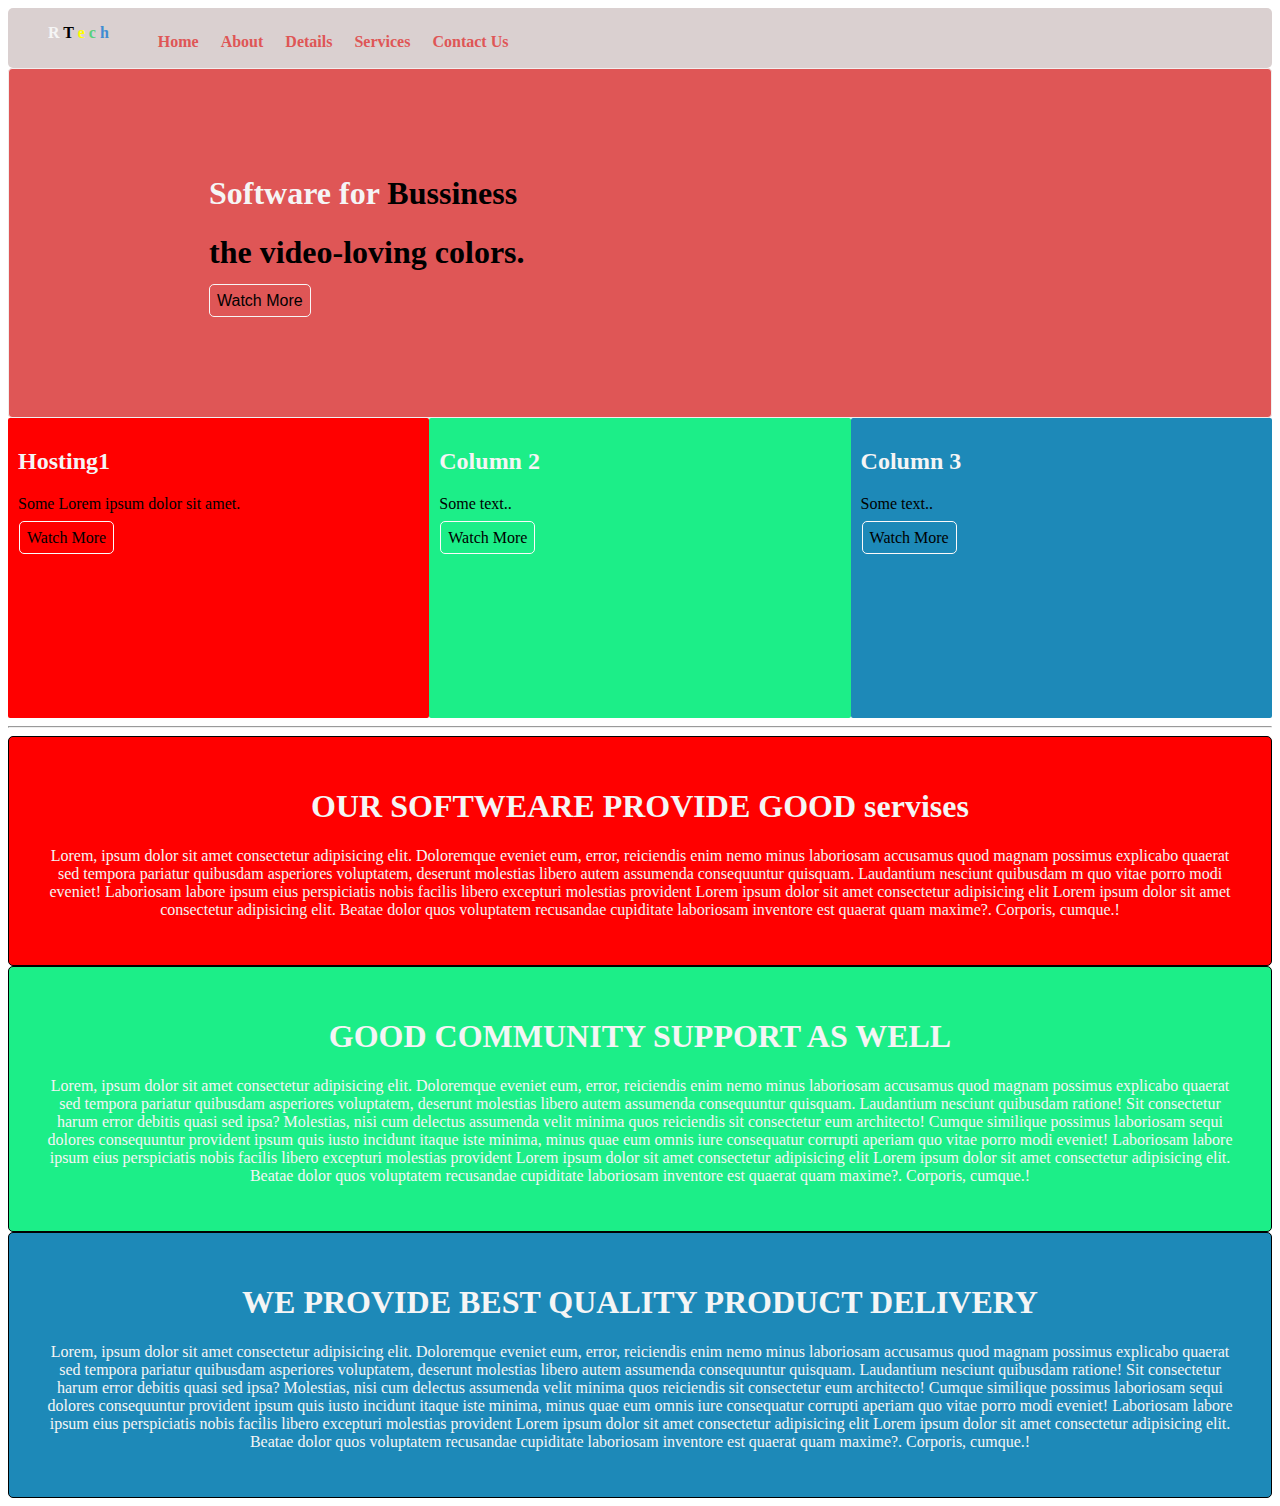
<file: bussiness.html>
<!DOCTYPE html>
<html lang="en">

<head>
    <title>Bussiness</title>
    <link rel="stylesheet" href="bussiness.css">
    <style>
        * {
            box-sizing: border-box;
        }

        /* Create three equal columns that floats next to each other */
        .column {
            float: left;
            width: 33.33%;
            padding: 10px;
            height: 300px;
            border-radius: 2px;
            color: whitesmoke;
            /* Should be removed. Only for demonstration */
        }

        .column p {
            color: black;
        }

        /* Clear floats after the columns */
        .row:after {
            content: "";
            display: table;
            clear: both;
        }
    </style>
    </style>
</head>

<body>

    <div class="aa" style="border-radius: 5px;">
        <ul style="font-weight: bold;">
            <h><a style="color: whitesmoke;">R</a>
                T
                <a style="color:yellow;">e</a>
                <e style="color:  rgb(87, 209, 123);">c</e>
                <a style="color:rgb(64, 140, 211);">h</a>
            </h>
        </ul>
        <ul style="font-weight: bold;">
            <li> <a href="#">Home</a></li>
            <li> <a
                    href="https://www.google.com/search?q=bussiness+web+page&bih=694&biw=1517&hl=en-GB&sxsrf=APq-WBtw2R2-Ytxs-AU4_Lq8FOdxaTH6iw%3A1648867358915&ei=HrhHYtuwN8zH4-EPyZm-8AE&ved=0ahUKEwjbt9bJrfT2AhXM4zgGHcmMDx4Q4dUDCA4&uact=5&oq=bussiness+web+page&gs_lcp=Cgdnd3Mtd2l6EAMyBAgAEAoyBAgAEAoyBAgAEAo6BggAEAcQHjoICAAQBxAKEB46BAgAEA06CAgAEA0QChAeOgYIABANEB5KBAhBGABKBAhGGABQAFjLDmCOFWgAcAF4AIAB0QGIAdkLkgEFMC44LjGYAQCgAQHAAQE&sclient=gws-wiz">About</a>
            </li>
            <li> <a
                    href="https://www.google.com/search?q=business+web+page+details&bih=675&biw=646&hl=en-GB&sxsrf=APq-WBsx99VzqRANK3iUVcDRhE0qVSFy5A%3A1648867366445&ei=JrhHYp3SGtuU4-EPrfKT2AE&oq=bussiness+web+page+det&gs_lcp=[base64]&sclient=gws-wiz">Details</a>
            </li>
            <li> <a
                    href="https://www.google.com/search?q=business+web+page+servises&bih=675&biw=646&hl=en-GB&sxsrf=APq-WBtFADI7IM2CcnVUZ2m7kLNHHAAjjA%3A1648867450973&ei=erhHYuyHO6SI4-EPsrShiAI&ved=0ahUKEwjsrMn1rfT2AhUkxDgGHTJaCCEQ4dUDCA4&uact=5&oq=business+web+page+servises&gs_lcp=[base64]&sclient=gws-wiz">Services</a>
            </li>
            <li> <a
                    href="https://www.google.com/search?q=business+web+page+contact+us+page&bih=675&biw=646&hl=en-GB&sxsrf=APq-WBuf8gagmfQsce9kYSIWs4XH7FGWRw%3A1648867486481&ei=nrhHYqmDHfiM4-EPwpizoAs&oq=business+web+page+contact+us&gs_lcp=Cgdnd3Mtd2l6EAEYATIFCCEQoAEyBQghEKABOgQIABBHOggIIRAWEB0QHjoHCCEQChCgAUoECEEYAEoECEYYAFD2BFiYMGCXSWgAcAJ4AIABiAWIAfcfkgELMC4xLjAuNS4xLjOYAQCgAQHIAQjAAQE&sclient=gws-wiz">Contact
                    Us</a></li>

        </ul>
    </div>
    <div class="bb">
        <section style=" padding-top: 85px; padding-left:200px;">
            <h1>Software for <a style="color: black;">Bussiness</a></h1>
            <h1 style="color: black;">the video-loving colors.</h1>
            <h class="btn">Watch More</ h>
        </section>

    </div>
    <div class="row">
        <div class="column" style="background-color:red;">
            <h2>Hosting1</h2>
            <p>Some Lorem ipsum dolor sit amet. </p>
            <h class="bn">Watch More</ h>
        </div>
        <div class="column" style="background-color:rgb(28, 238, 136);">
            <h2>Column 2</h2>
            <p>Some text..</p>
            <h class="bn">Watch More</ h>
        </div>
        <div class="column" style="background-color:rgb(29, 137, 184);">
            <h2>Column 3</h2>
            <p>Some text..</p>
            <h class="bn">Watch More</ h>
        </div>
    </div>
    <!-- <div class="mx">


        <div class="cc">
            <h1 class="h">Hosting</h1>
            <p>Lorem, ipsum dolor sit amet consectetur adipisicing elit. Corporis, iste?</p>
            <h class="bn">Watch More</ h>
        </div>

        <div class="dd">
            <h1 class="h">Soapbox</h1>
            <p>Lorem ipsum dolor sit amet consectetur adipisicing elit. Sequi, nesciunt!</p>
            <h class=" bn">Watch More</ h>
        </div>
        <div class=" ee">
            <h1 class="h">Grow Your Bussiness</h1>
            <p>Lorem ipsum dolor sit amet ok ji ok.</p>
            <h class=" bn">Watch More</ h>
        </div>
    </div> -->

    <!-- <div class="gg">
        <div class="adiv">
            <h2>1stdiv</h2>
        </div>
        <div class="bdiv">
            <h2>2div</h2>
        </div>
    </div> -->
    <hr>

    <div class="ff" style="background-color: red ;">
        <h1>OUR SOFTWEARE PROVIDE GOOD servises</h1>
        <p>Lorem, ipsum dolor sit amet consectetur adipisicing elit. Doloremque eveniet eum, error, reiciendis enim nemo
            minus laboriosam accusamus quod magnam possimus explicabo quaerat sed tempora pariatur quibusdam asperiores
            voluptatem, deserunt molestias libero autem assumenda consequuntur quisquam. Laudantium nesciunt quibusdam
            m quo vitae porro modi eveniet! Laboriosam labore ipsum eius perspiciatis nobis facilis
            libero excepturi molestias provident Lorem ipsum dolor sit amet consectetur adipisicing elit Lorem ipsum
            dolor sit amet consectetur adipisicing elit. Beatae dolor quos voluptatem recusandae cupiditate laboriosam
            inventore est quaerat quam maxime?. Corporis,
            cumque.!</p>
    </div>
    <div class="ff" style=" background-color:rgb(28, 238, 136)">
        <h1>GOOD COMMUNITY SUPPORT AS WELL</h1>
        <p>Lorem, ipsum dolor sit amet consectetur adipisicing elit. Doloremque eveniet eum, error, reiciendis enim nemo
            minus laboriosam accusamus quod magnam possimus explicabo quaerat sed tempora pariatur quibusdam asperiores
            voluptatem, deserunt molestias libero autem assumenda consequuntur quisquam. Laudantium nesciunt quibusdam
            ratione! Sit consectetur harum error debitis quasi sed ipsa? Molestias, nisi cum delectus assumenda velit
            minima quos reiciendis sit consectetur eum architecto! Cumque similique possimus laboriosam sequi dolores
            consequuntur provident ipsum quis iusto incidunt itaque iste minima, minus quae eum omnis iure consequatur
            corrupti aperiam quo vitae porro modi eveniet! Laboriosam labore ipsum eius perspiciatis nobis facilis
            libero excepturi molestias provident Lorem ipsum dolor sit amet consectetur adipisicing elit Lorem ipsum
            dolor sit amet consectetur adipisicing elit. Beatae dolor quos voluptatem recusandae cupiditate laboriosam
            inventore est quaerat quam maxime?. Corporis,
            cumque.!</p>
    </div>
    <div class="ff" style=" background-color:rgb(29, 137, 184)">
        <h1>WE PROVIDE BEST QUALITY PRODUCT DELIVERY</h1>
        <p>Lorem, ipsum dolor sit amet consectetur adipisicing elit. Doloremque eveniet eum, error, reiciendis enim nemo
            minus laboriosam accusamus quod magnam possimus explicabo quaerat sed tempora pariatur quibusdam asperiores
            voluptatem, deserunt molestias libero autem assumenda consequuntur quisquam. Laudantium nesciunt quibusdam
            ratione! Sit consectetur harum error debitis quasi sed ipsa? Molestias, nisi cum delectus assumenda velit
            minima quos reiciendis sit consectetur eum architecto! Cumque similique possimus laboriosam sequi dolores
            consequuntur provident ipsum quis iusto incidunt itaque iste minima, minus quae eum omnis iure consequatur
            corrupti aperiam quo vitae porro modi eveniet! Laboriosam labore ipsum eius perspiciatis nobis facilis
            libero excepturi molestias provident Lorem ipsum dolor sit amet consectetur adipisicing elit Lorem ipsum
            dolor sit amet consectetur adipisicing elit. Beatae dolor quos voluptatem recusandae cupiditate laboriosam
            inventore est quaerat quam maxime?. Corporis,
            cumque.!</p>
    </div>

</body>

</html>
</file>
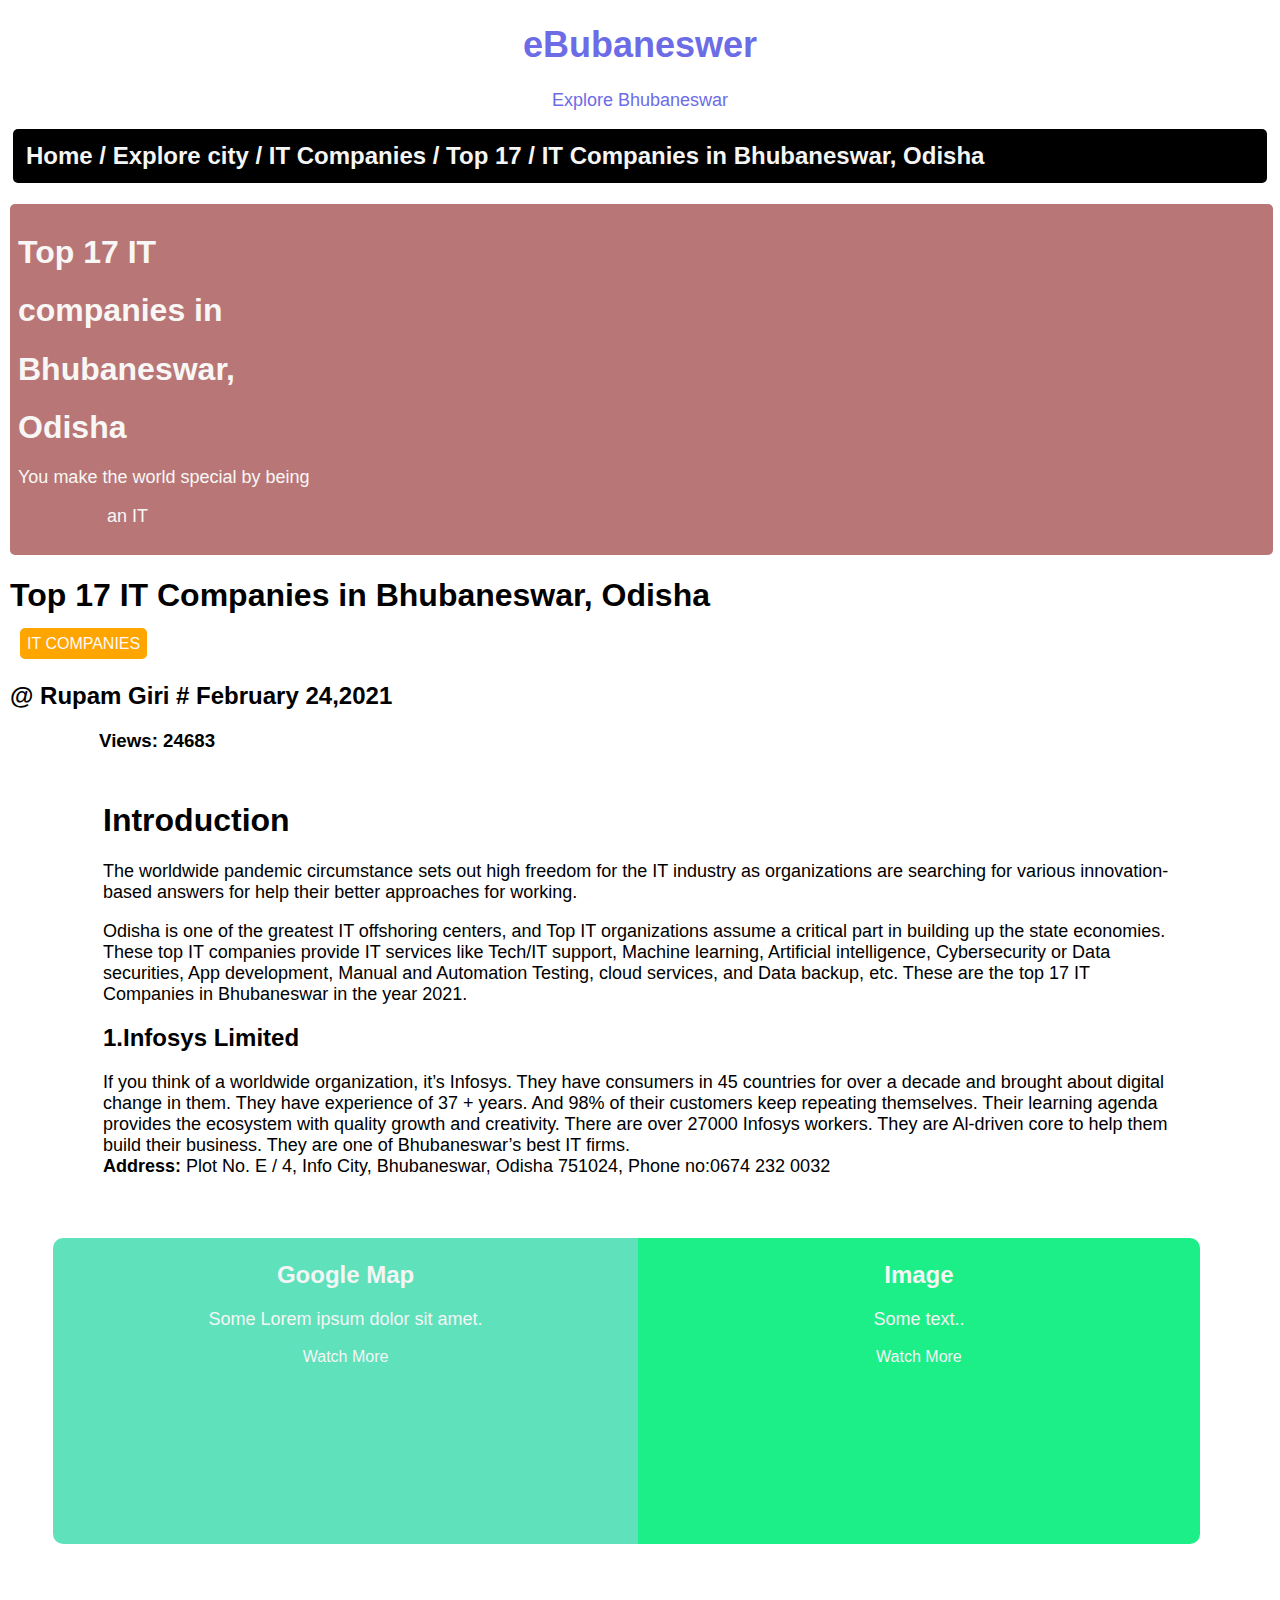
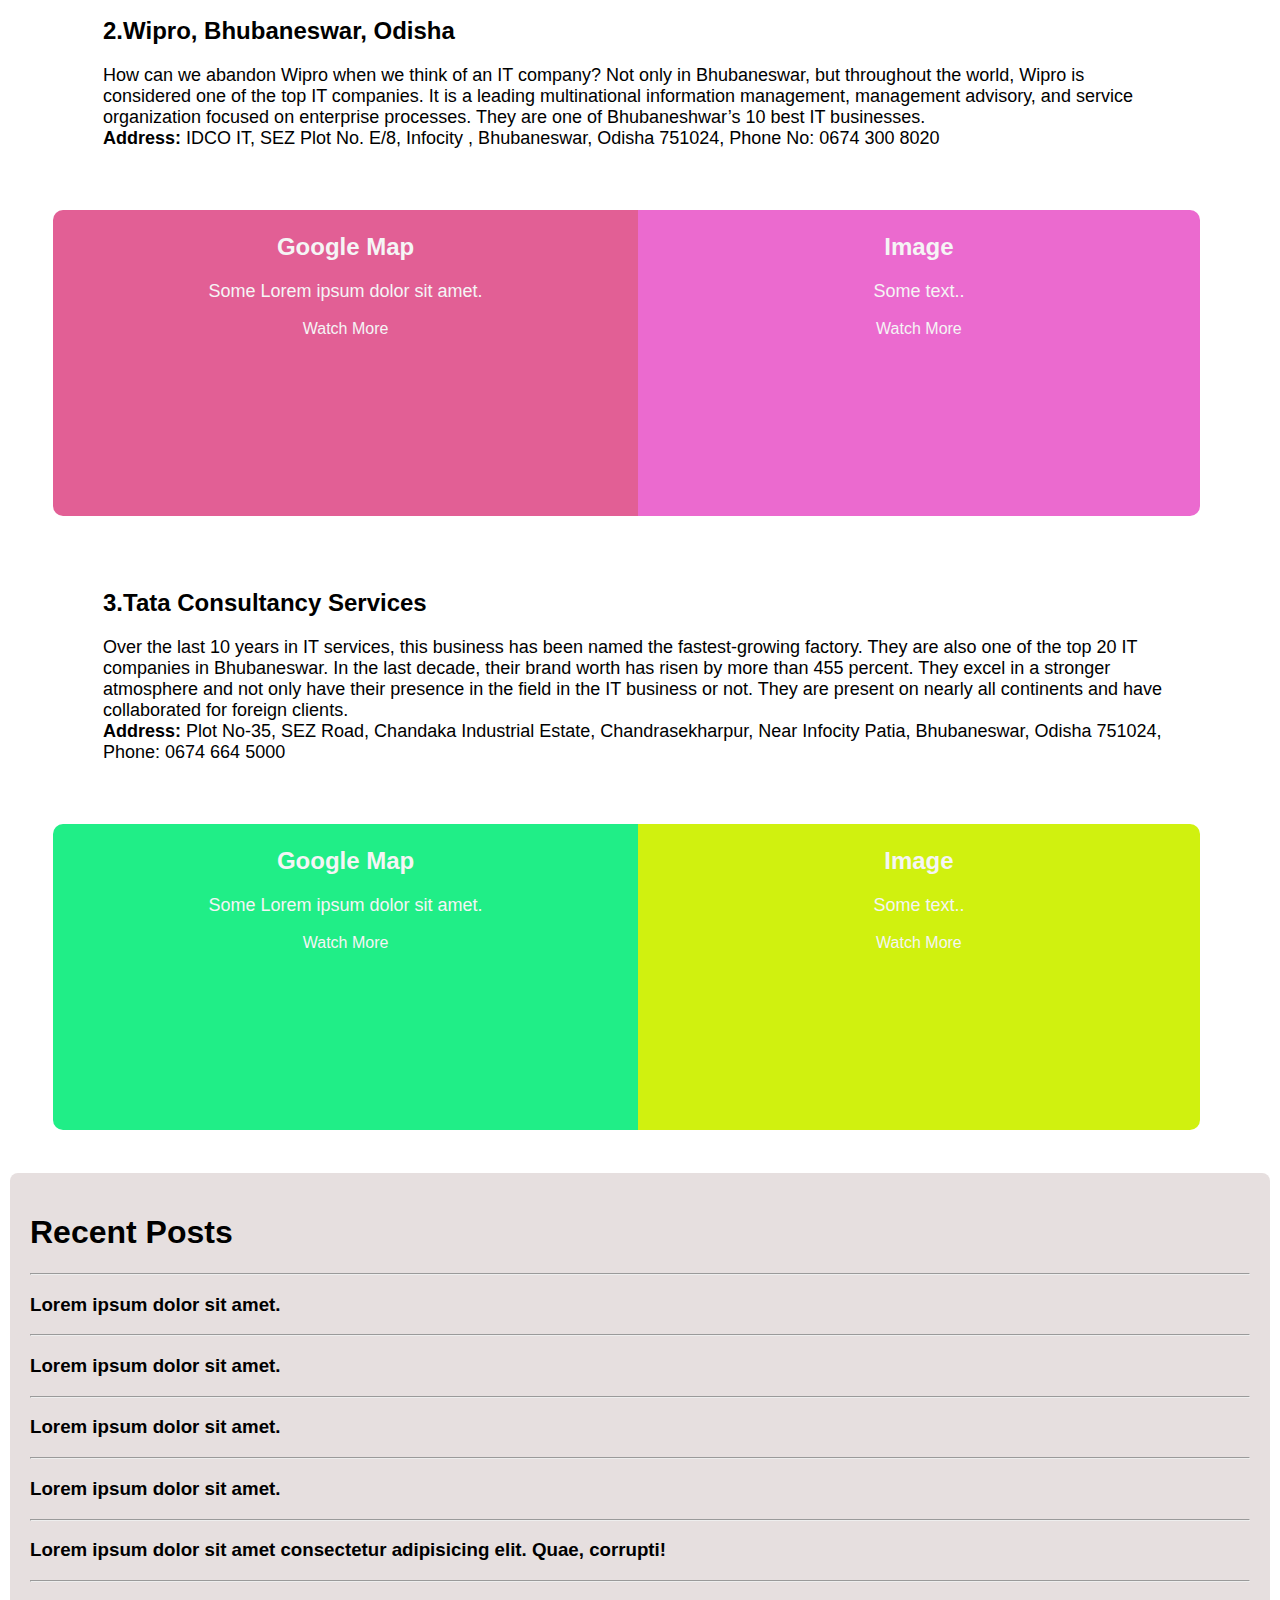
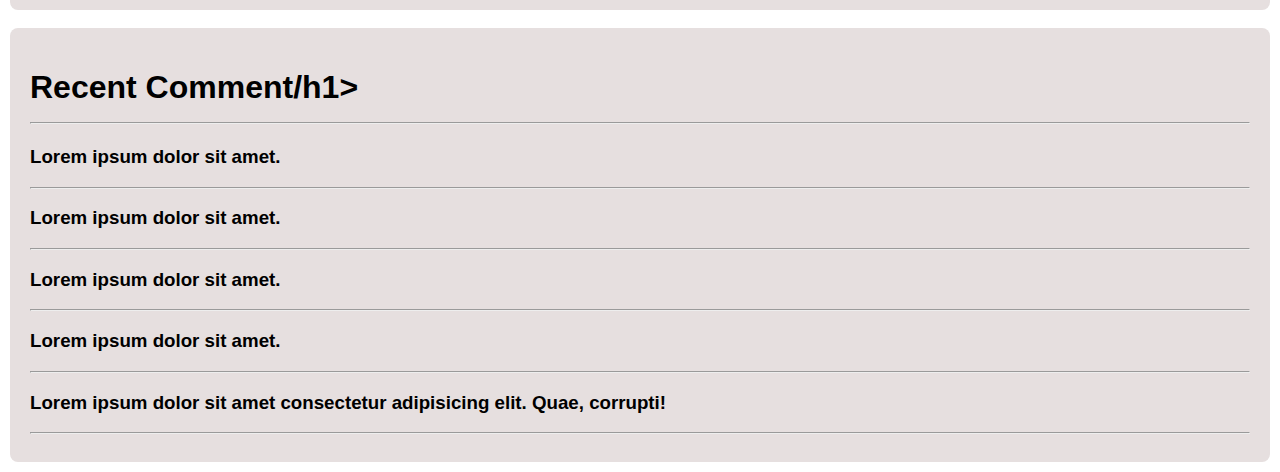
<file: bolg page/Blog on industry.html>
<!DOCTYPE html>
<html lang="en">

<head>
    <title>Top 17 IT Companies in Bhubaneswar, Odisha</title>
    <link rel="stylesheet" href="Blog on Industry.css">
</head>

<body>
    <div class="div1">
        <h1>eBubaneswer</h1>
        <P>Explore Bhubaneswar</P>
    </div>
    <div>
        <h2 class="div2">
            Home /
            Explore city /
            IT Companies /
            Top 17 / IT Companies in Bhubaneswar, Odisha</h2><br>
    </div>
    <div class="div3">
        <h1> Top 17 IT </h1>
        <h1> companies in</h1>
        <h1> Bhubaneswar,</h1>
        <h1> Odisha</h1>
        <p>You make the world special by being</p>
        <p style="padding-left: 89px;">an IT</p>
    </div>
    <div>
        <h1>Top 17 IT Companies in Bhubaneswar, Odisha</h1>
    </div>
    <div>
        <h class="btn1"> IT COMPANIES </h>
    </div>
    <div style="padding-top: 9px;">
        <h2>@ Rupam Giri # February 24,2021 </h2>
        <h3 style="padding-left: 89px;">Views: 24683</h3>
    </div>
    <div class="intro">
        <h1>Introduction</h1>
        <p>The worldwide pandemic circumstance sets out high freedom for the IT industry as organizations are searching
            for various
            innovation-based answers for help their better approaches for working.</p>
        <p>Odisha is one of the greatest IT offshoring centers, and Top IT organizations assume a critical part in
            building up the
            state economies.

            These top IT companies provide IT services like Tech/IT support, Machine learning, Artificial intelligence,
            Cybersecurity or Data securities, App development, Manual and Automation Testing, cloud services, and Data
            backup, etc.
            These are the top 17 IT Companies in Bhubaneswar in the year 2021.</p>

        <h2>1.Infosys Limited</h2>
        <p>If you think of a worldwide organization, it’s Infosys. They have consumers in 45 countries for over a decade
            and
            brought about digital change in them. They have experience of 37 + years. And 98% of their customers keep
            repeating
            themselves. Their learning agenda provides the ecosystem with quality growth and creativity. There are over
            27000
            Infosys workers. They are Al-driven core to help them build their business. They are one of Bhubaneswar’s
            best IT firms.<br>
            <a style="font-weight: bold">Address:</a> Plot No. E / 4, Info City, Bhubaneswar, Odisha 751024, Phone
            no:0674 232 0032
        </p>
    </div>
    <div style="padding: 43px;">
        <div class="row">
            <div class="column1" style="background-color:rgb(95, 226, 187);">
                <h2>Google Map</h2>
                <p>Some Lorem ipsum dolor sit amet. </p>
                <h class="bn">Watch More</ h>
            </div>
            <div class="column2" style="background-color:rgb(28, 238, 136);">
                <h2>Image</h2>
                <p>Some text..</p>
                <h class="bn">Watch More</ h>
            </div>

        </div>
    </div>
    <div class="intro">
        <h2>2.Wipro, Bhubaneswar, Odisha</h2>
        <p>How can we abandon Wipro when we think of an IT company? Not only in Bhubaneswar, but throughout the world,
            Wipro is
            considered one of the top IT companies. It is a leading multinational information management, management
            advisory, and
            service organization focused on enterprise processes. They are one of Bhubaneshwar’s 10 best IT
            businesses.<br>

            <a style="font-weight: bold"> Address:</a> IDCO IT, SEZ Plot No. E/8, Infocity , Bhubaneswar, Odisha
            751024, Phone No: 0674 300 8020
        </p>
    </div>
    <div style="padding: 43px;">
        <div class="row">
            <div class="column1" style="background-color:rgb(226, 95, 149);">
                <h2>Google Map</h2>
                <p>Some Lorem ipsum dolor sit amet. </p>
                <h class="bn">Watch More</ h>
            </div>
            <div class="column2" style="background-color:rgb(235, 106, 207);">
                <h2>Image</h2>
                <p>Some text..</p>
                <h class="bn">Watch More</ h>
            </div>

        </div>
    </div>
    <div class="intro">
        <h2>3.Tata Consultancy Services</h2>
        <p>Over the last 10 years in IT services, this business has been named the fastest-growing factory. They are
            also one of
            the top 20 IT companies in Bhubaneswar. In the last decade, their brand worth has risen by more than 455
            percent. They
            excel in a stronger atmosphere and not only have their presence in the field in the IT business or not. They
            are present
            on nearly all continents and have collaborated for foreign clients.<br>

            <a style="font-weight: bold"> Address:</a> Plot No-35, SEZ Road, Chandaka Industrial Estate,
            Chandrasekharpur, Near Infocity Patia, Bhubaneswar, Odisha
            751024, Phone: 0674 664 5000
        </p>
    </div>
    <div style="padding: 43px;">
        <div class="row">
            <div class="column1" style="background-color:rgb(32, 238, 135);">
                <h2>Google Map</h2>
                <p>Some Lorem ipsum dolor sit amet. </p>
                <h class="bn">Watch More</ h>
            </div>
            <div class="column2" style="background-color:rgb(208, 241, 15);">
                <h2>Image</h2>
                <p>Some text..</p>
                <h class="bn">Watch More</ h>
            </div>

        </div>
    </div>
    <div class="lastp">
        <h1>Recent Posts</h1>
        <hr>
        <h3>Lorem ipsum dolor sit amet.</h3>
        <hr>
        <h3>Lorem ipsum dolor sit amet.</h3>
        <hr>
        <h3>Lorem ipsum dolor sit amet.</h3>
        <hr>
        <h3>Lorem ipsum dolor sit amet.</h3>
        <hr>
        <h3>Lorem ipsum dolor sit amet consectetur adipisicing elit. Quae, corrupti!</h3>
        <hr>
    </div><br>
    <div class="lastp">
        <h1>Recent Comment/h1>
            <hr>
            <h3>Lorem ipsum dolor sit amet.</h3>
            <hr>
            <h3>Lorem ipsum dolor sit amet.</h3>
            <hr>
            <h3>Lorem ipsum dolor sit amet.</h3>
            <hr>
            <h3>Lorem ipsum dolor sit amet.</h3>
            <hr>
            <h3>Lorem ipsum dolor sit amet consectetur adipisicing elit. Quae, corrupti!</h3>
            <hr>

</body>

</html>
</file>
<file: bussiness.css>
body {
    font-family: cursive;
}

.aa {
    /* border: 1px solid black; */
    width: 100%;
    height: 60px;
    background-color: rgb(218, 208, 208);
    border-radius: 4px;
    display: inline-flex;
    text-align: left;


}



.bb {
    border: 1px solid rgb(241, 238, 238);
    width: 100%;
    height: 350px;
    background-color: rgb(223, 86, 86);
    color: whitesmoke;
    border-radius: 4px;
}

.mx {
    border: 1px solid rgb(235, 40, 73);
    width: 100%;
    height: 202px;
    float: left;
    background-color: rgb(243, 171, 171);
    border-radius: 6px;
}

.cc {
    /* border: 1px solid black; */
    width: 33%;
    height: 200px;
    margin-left: .1%;
    float: left;
    margin-top: 1px;
    background-color: rgb(243, 228, 12);

    text-align: center;
}

.dd {
    /* border: 1px solid black; */
    width: 33%;
    height: 200px;
    margin-left: .5px;
    /* margin-left  : 33%; */
    margin-top: 1px;
    background-color: rgb(87, 209, 123);
    float: left;
    text-align: center;
}

.ee {
    border: 1px solid black;
    width: 33%;
    height: 200px;
    /* margin-left: .1px%; */
    margin-left: 66%;

    margin-top: 1px;
    background-color: rgb(64, 140, 211);
    text-align: center;
}

.btn {
    /* background-color: white; */

    color: black;
    border-radius: 5px;
    /* height    : 19px;
    width        : 100px; */
    padding: 7px;

    border: 1px solid rgb(248, 245, 245);
    font-family: -apple-system, BlinkMacSystemFont, 'Segoe UI', Roboto, Oxygen, Ubuntu, Cantarell, 'Open Sans', 'Helvetica Neue', sans-serif;
}

ul {
    /* border-radius: 6px; */
    list-style-type: none;
    /* background-image: linear-gradient(90deg, red, rgb(36, 184, 85), rgb(122, 31, 31), blue); */
    text-align: center;
}

li {
    margin-bottom: 6px;
    padding: 9px;
    display: inline-block;
    border-radius: 3px;
    text-align: center;
    /* border    : 1px whitesmoke solid; */
}

a {
    text-decoration: none;
    color: rgb(223, 86, 86);
}

li:hover {
    background-color: rgb(238, 236, 236);
    border-radius: ppx;
}

.bn {
    margin: 1px;
    color: black;
    /* background-color: rgb(223, 86, 86); */
    border-radius: 5px;
    /* height    : 19px;
    width        : 100px; */
    padding: 7px;
    border: 1px solid rgb(252, 250, 250);
}

/* bn:hover {
    background-color: rgb(223, 86, 86);
} */

.ff {
    padding: 30px;
    color: whitesmoke;
    text-align: center;
    border: 1px black solid;
    border-radius: 5px;
    background-color: rgb(223, 86, 86);


}

/* 
.gg {
    height: 150px;
    width: 100%;
    background-color: aqua;
    text-align: center;
    padding: 20px;
    padding: 100px;
    display: inline-block;
} */

.h {
    color: whitesmoke;
}

/* 
.adiv {
    height: 120px;
    width: 30%;
    border: 1px solid black;
    float: left;
    color: whitesmoke;
    background-color: black;
    border-radius: 5px;
}

.bdiv {
    height: 120px;
    width: 30%;
    border: 1px solid black;
    float: left;
    margin-left: 40%;
    color: whitesmoke;
    background-color: black;
    border-radius: 5px;
} */
</file>
<file: bolg page/Blog on Industry.css>
body {
    margin: 10px;
    font-family: Arial, Helvetica, sans-serif;
}

p {
    font-size: large;
}

.div1 {
    font-size: large;
    text-align: center;
    color: rgb(108, 108, 231);
}

.div2 {
    padding-left: 20px;
    /* border: 1px solid black; */
    margin: 3px;
    padding: 13px;
    color: whitesmoke;
    background-color: black;
    border-radius: 5px;
}

.div3 {
    border-radius: 5px;
    height: 335px;

    padding: 8px;

    width: 99%;
    color: rgb(248, 247, 245);

    background-color: rgb(184, 118, 118);
}

.btn1 {
    /* border: 1px solid black; */
    color: rgb(255, 249, 249);
    border-radius: 5px;
    /* height    : 19px;
    width        : 100px; */
    padding: 7px;
    margin: 10px;
    background-color: orange;
    /* border: black 1px solid; */
    font-family: -apple-system, BlinkMacSystemFont, 'Segoe UI', Roboto, Oxygen, Ubuntu, Cantarell, 'Open Sans', 'Helvetica Neue', sans-serif;


}

.btn1:hover {
    background-color: rgb(139, 139, 230);
}

.intro {
    padding-top: 10px;
    padding-left: 93px;
    padding-right: 93px;
}

.map, imgg {
    height: 190px;
    width: 200px;
    background-color: red;
    float: left;
    padding-left: 20px;

    border: 1px solid black;
}

.imgg {
    height: 190px;
    padding-left: 2px;

    width: 20px;
    background-color: red;
    float: left;
    padding-left: 6px;
    padding-right: 93px;
    border: 1px solid black;
}

/* Create three equal columns that floats next to each other */
.column1 {
    float: left;
    width: 49.33%;
    /* padding: 90px; */
    height: 300px;
    border-radius: 2px;
    padding: 3px;
    color: whitesmoke;
    border-radius: 10px 0px 0px 10px;
    text-align: center;
    /* Should be removed. Only for demonstration */
}

.column2 {
    float: left;
    width: 47.33%;
    /* padding: 90px; */
    height: 300px;
    border-radius: 2px;
    padding: 3px;
    border-radius: 0px 10px 10px 0px;
    color: whitesmoke;
    text-align: center;
    /* Should be removed. Only for demonstration */
}

.column p {
    color: black;
}

/* Clear floats after the columns */
.row:after {
    content: "";
    display: table;
    clear: both;
}

.lastp {
    padding: 20px;
    /* border: 1px solid black; */
    border-radius: 8px;

    background-color: rgb(230, 223, 223);
}
</file>
